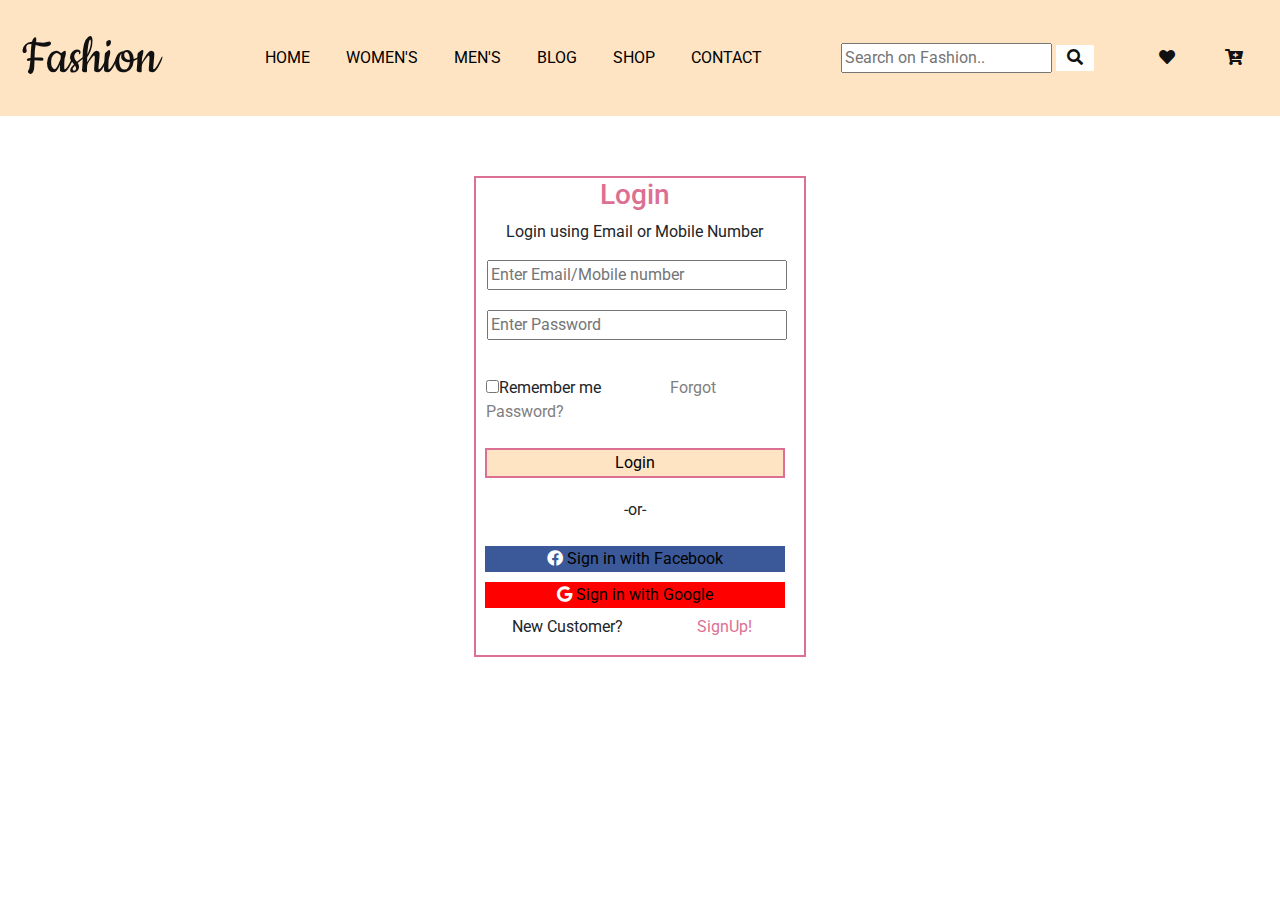
<file: ashionlogin.html>
<!DOCTYPE html>
<html lang="en">
  <head>
    <meta charset="UTF-8" />
    <meta http-equiv="X-UA-Compatible" content="IE=edge" />
    <meta name="viewport" content="width=device-width, initial-scale=1.0" />
    <title>Fashion</title>
    <link rel="stylesheet" href =
    "https://cdn.jsdelivr.net/npm/bootstrap@5.3.0-alpha3/dist/css/bootstrap.min.css"">
    <link
      rel="stylesheet"
      href="https://use.fontawesome.com/releases/v5.15.4/css/all.css"
    />
    <link
      href="https://fonts.googleapis.com/css?family=Cookie"
      rel="stylesheet"
    />
    <link rel="stylesheet" href="style.css" />
  </head>
  <body>
    <!-- NavBar Starts Here -->

    <nav class="navbar navbar-expand-lg bg-body-tertiary" id="navbar">
      <div class="container-fluid">
        <a class="website-title" href="/index.html">
          Fashion
        </a>
        <a class="navbar-brand" href="javascript:void()"></a>
        <button
          class="navbar-toggler"
          type="button"
          data-bs-toggle="collapse"
          data-bs-target="#navbarNav"
          aria-controls="navbarNav"
          aria-expanded="false"
          aria-label="Toggle navigation"
        >
          <span class="navbar-toggler-icon"></span>
        </button>
        <div class="collapse navbar-collapse" id="navbarNav">
          <ul class="navbar-nav">
            <li class="nav-item">
              <a class="nav-link active" aria-current="page" href="/index.html"
                >HOME</a
              >
            </li>
            <li class="nav-item">
              <a class="nav-link" href="javascript:void()">WOMEN'S</a>
            </li>
            <li class="nav-item">
              <a class="nav-link" href="javascript:void()">MEN'S</a>
            </li>
            <li class="nav-item">
              <a class="nav-link" href="javascript:void()">BLOG</a>
            </li>
            <li class="nav-item">
              <a class="nav-link" href="javascript:void()">SHOP</a>
            </li>
            <li class="nav-item">
              <a class="nav-link" href="contactUs.html">CONTACT</a>
            </li>
          </ul>
        </div>
        <div>
          <ul class="navbar-nav">
            <li>
              <div>
                <form class="example" action="action_page.php">
                  <input
                    type="text"
                    placeholder="Search on Fashion.."
                    name="search"
                  />
                  <button type="submit">
                    <a href="javascript:void()">
                      <i class="fas fa-search"></i>
                    </a>
                    </svg>
                  </button>
                </form>
              </div>
            </li>
          </ul>
        </div>
        <div>
          <ul class="navbar-nav">
            <li class="nav-login-cart-wishlist" id="login-button"></li>
            <li class="nav-login-cart-wishlist">
              <a class="login-cart-wishlist-color" href="javascript:void()"
                ><i class="fa fa-regular fa-heart"></i
              ></a>
            </li>
            <li class="nav-login-cart-wishlist">
              <a class="login-cart-wishlist-color" href="javascript:void()"
                ><i class="fa fa-solid fa-cart-plus"></i
              ></a>
            </li>
          </ul>
        </div>
      </div>
    </nav>

    <!-- NavBar Ends Here -->

    <div>
      <form class="login-form">
        <div class="heading">
          <h3 id="loginHead">Login</h3>
          <p>Login using Email or Mobile Number</p>
          <div class="main-container">
            <label for="username"></label>
            <input
              class="email"
              type="text"
              id="username"
              name="username"
              placeholder="Enter Email/Mobile number"
            />
            <br />
            <label for="pswrd"></label>
            <input
              class="pswrd"
              type="password"
              placeholder="Enter Password"
              name="pswrd"
            />
            <div class="inner-container">
              <label>
                <input
                  type="checkbox"
                  id="rememberPswrd"
                  name="remember"
                />Remember me
              </label>
              <a class="forgot-pswrd" href="javascript:void()"
                >Forgot Password?</a
              >
            </div>
            <br />
            <button type="submit" id="loginButtonLoginPage">Login</button>
            <br />
            <div id="orDivider">-or-</div>
            <br />
            <button class="login-using-fb" type="submit">
              <i class="fab fa-facebook" id="loginUsingFb"></i>
              Sign in with Facebook
            </button>
            <br />
            <button class="login-using-google" type="submit">
              <i class="fab fa-google" id="loginUsingGoogle"></i>
              Sign in with Google
            </button>
            <p class="register">
              New Customer? <a id="signup" href="./signup.html">SignUp!</a>
            </p>
          </div>
        </div>
      </form>
    </div>
  </body>
</html>
</file>
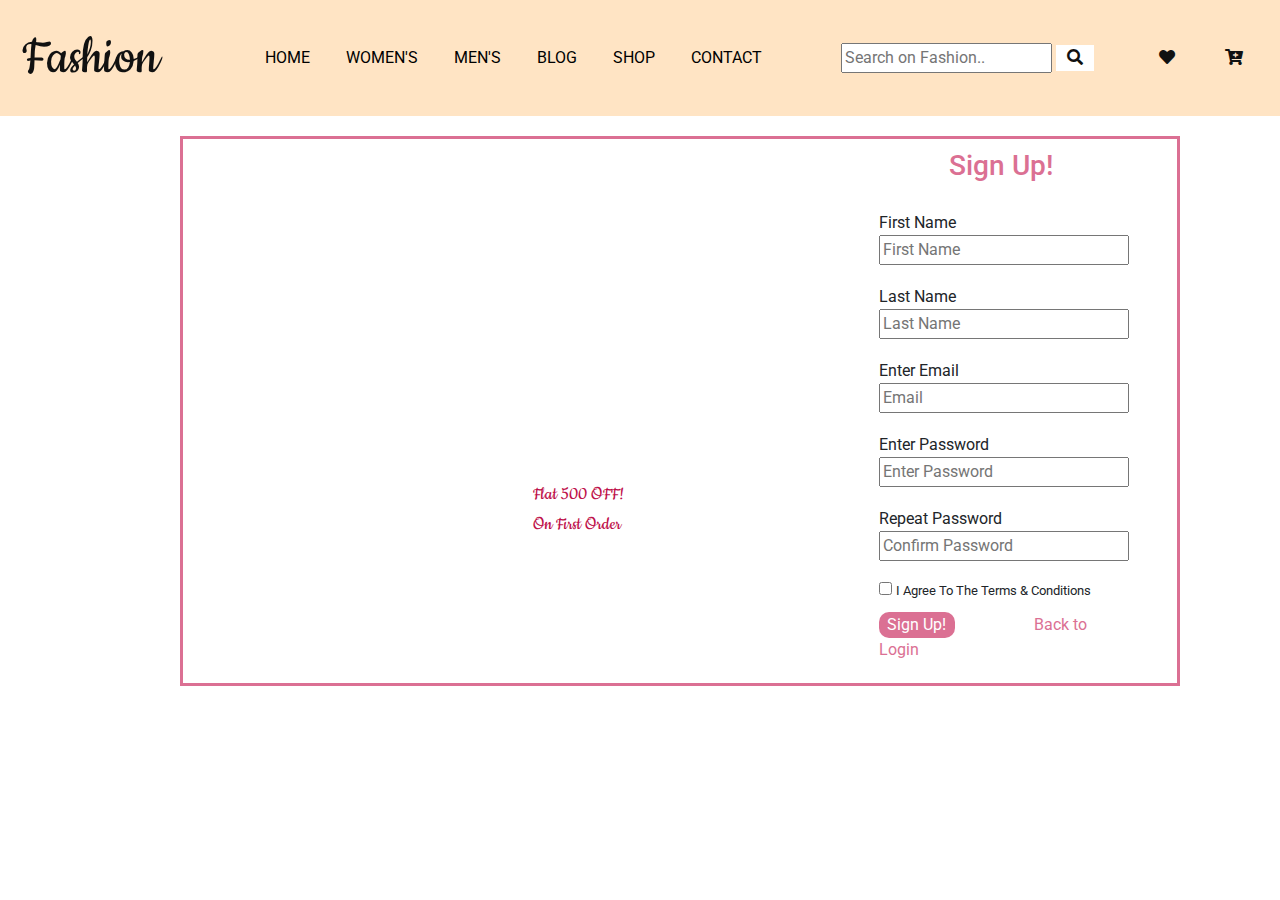
<file: signup.html>
<!DOCTYPE html>
<html lang="en">
  <head>
    <meta charset="UTF-8" />
    <meta http-equiv="X-UA-Compatible" content="IE=edge" />
    <meta name="viewport" content="width=device-width, initial-scale=1.0" />
    <link
      rel="stylesheet"
      href="https://cdn.jsdelivr.net/npm/bootstrap@5.3.0-alpha3/dist/css/bootstrap.min.css"
    />
    <link
      rel="stylesheet"
      href="https://use.fontawesome.com/releases/v5.15.4/css/all.css"
    />
    <link
      href="https://fonts.googleapis.com/css?family=Cookie"
      rel="stylesheet"
    />
    <link rel="stylesheet" href="./style.css" />
    <title>Fashion</title>
  </head>
  <body>
    <nav class="navbar navbar-expand-lg bg-body-tertiary" id="navbar">
      <div class="container-fluid">
        <a class="website-title" href="./index.html">
          Fashion
        </a>
        <a class="navbar-brand" href="javascript:void()"></a>
        <button
          class="navbar-toggler"
          type="button"
          data-bs-toggle="collapse"
          data-bs-target="#navbarNav"
          aria-controls="navbarNav"
          aria-expanded="false"
          aria-label="Toggle navigation"
        >
          <span class="navbar-toggler-icon"></span>
        </button>
        <div class="collapse navbar-collapse" id="navbarNav">
          <ul class="navbar-nav">
            <li class="nav-item">
              <a class="nav-link active" aria-current="page" href="/index.html"
                >HOME</a
              >
            </li>
            <li class="nav-item">
              <a class="nav-link" href="javascript:void()">WOMEN'S</a>
            </li>
            <li class="nav-item">
              <a class="nav-link" href="javascript:void()">MEN'S</a>
            </li>
            <li class="nav-item">
              <a class="nav-link" href="javascript:void()">BLOG</a>
            </li>
            <li class="nav-item">
              <a class="nav-link" href="javascript:void()">SHOP</a>
            </li>
            <li class="nav-item">
              <a class="nav-link" href="contactUs.html">CONTACT</a>
            </li>
          </ul>
        </div>
        <div>
          <ul class="navbar-nav">
            <li>
              <div>
                <form class="example" action="action_page.php">
                  <input
                    type="text"
                    placeholder="Search on Fashion.."
                    name="search"
                  />
                  <button type="submit">
                    <a href="javascript:void()">
                      <i class="fas fa-search"></i>
                    </a>
                  </button>
                </form>
              </div>
            </li>
          </ul>
        </div>
        <div>
          <ul class="navbar-nav">
            <li class="nav-login-cart-wishlist" id="loginButton"></li>
            <li class="nav-login-cart-wishlist">
              <a class="login-cart-wishlist-color" href="javascript:void()"
                ><i class="fa fa-regular fa-heart"></i
              ></a>
            </li>
            <li class="nav-login-cart-wishlist">
              <a class="login-cart-wishlist-color" href="javascript:void()"
                ><i class="fa fa-solid fa-cart-plus"></i
              ></a>
            </li>
          </ul>
        </div>
      </div>
    </nav>

    <!-- NavBar Ends Here -->

    <div class="signup-form-img">
      <div class="signup-discount signup-img">
        <p id="discountSignup">
          Flat 500 OFF!
          <br />
          On First Order
        </p>
      </div>
      <div class="signup-form">
        <form class="signup">
          <h3 id="signup">Sign Up!</h3>
          <label for="fname">First Name</label>
          <br />
          <input
            class="name"
            type="text"
            id="fname"
            name="fname"
            placeholder="First Name"
          />
          <br />
          <label for="fname">Last Name</label>
          <br />
          <input
            class="name"
            type="text"
            id="lname"
            name="lname"
            placeholder="Last Name"
          />
          <br />
          <label for="email">Enter Email</label>
          <br />
          <input
            class="name"
            type="text"
            id="email"
            name="email"
            placeholder="Email"
          />
          <br />
          <label for="pswrd">Enter Password</label>
          <br />
          <input
            class="name"
            type="password"
            id="pswrd1"
            name="pswrd"
            placeholder="Enter Password"
          />
          <br />
          <label for="pswrd">Repeat Password</label>
          <br />
          <input
            class="name"
            type="password"
            id="pswrd2"
            name="pswrd"
            placeholder="Confirm Password"
          />
          <br />
          <input class="terms" type="checkbox" id="terms" name="terms" />
          <label for="terms" id="termsConditions"
            >I Agree To The Terms & Conditions</label
          >
          <br />
          <button class="btnsign">Sign Up!</button>
          <a id="backToLogin" href="./ashionlogin.html" href=""
            >Back to Login</a
          >
        </form>
      </div>
    </div>
  </body>
</html>
</file>
<file: style.css>
/* font import */
@import url("https://fonts.googleapis.com/css?family=Roboto:300,400,500,700&display=swap");

.website-title{
    text-decoration: none;
    color: #111111;
    font-family: 'Cookie',cursive !important; 
    font-size: 60px;
    font-weight: 7px;
    margin-left: 10px;
}
.fa-search{
    color: #111111;
}
.collapse{
    justify-content: center;
}
.collapse1{
    justify-content: end;
}
.nav-login-cart-wishlist{
    padding: 20px 20px 20px 20px;
}
.login-cart-wishlist-color{
    color: #111111;
}

.category-product-color{
    color: #111111;
}

#loginButton{
    text-decoration: none;
}

.navbar{
    background-color: bisque !important;
}

.categories{
    display: flex;
}
.inner-category{
  width: 50%;
  height: 600px;
  background: url('https://images.pexels.com/photos/1536619/pexels-photo-1536619.jpeg?auto=compress&cs=tinysrgb&w=1260&h=750&dpr=1');
  background-repeat: no-repeat;
  background-size: 100% 700px;
  padding: 10px 10px 10px 10px;
  border: 5px solid white;
}
.sub-category{
width: 50%;
height: 600px;
}
.womenFashion{
    padding-top: 2%;
    padding-left: 0%;
    color: rgb(3, 3, 3);
}
#womenFashion{
    font-family:'Cookie',cursive;
    color: #111111;
    margin-bottom: 5px
}
#womenDescription{
    padding-top: 6px;
    padding-right: 35%;
}
#shopNow{
    font-weight:800;
    color: black;
}
.cards{
    display: flex;
}
.inner-card{
    width:50%;
    height: 300px;
}
#men{
    background: url('https://images.pexels.com/photos/10909251/pexels-photo-10909251.jpeg?auto=compress&cs=tinysrgb&w=1260&h=750&dpr=1');
    background-repeat: no-repeat;
    background-size: 100% 300px;
    border: 5px solid white;
}
#kids{
    background: url('https://images.pexels.com/photos/1620760/pexels-photo-1620760.jpeg?auto=compress&cs=tinysrgb&w=1260&h=750&dpr=1');
    background-repeat: no-repeat;
    background-size: 120% 400px;
    border: 5px solid white;
}
#cosmetics{
    background: url('https://images.pexels.com/photos/3018845/pexels-photo-3018845.jpeg?auto=compress&cs=tinysrgb&w=1260&h=750&dpr=1');
    background-repeat: no-repeat;
    background-size: 100%;
    border: 5px solid white;
}
#accessories{
    background: url('https://images.pexels.com/photos/322207/pexels-photo-322207.jpeg?auto=compress&cs=tinysrgb&w=1260&h=750&dpr=1');
    background-repeat: no-repeat;
    background-size: 100% 400px;
    border: 5px solid white;

}
.nav-link{
    color: black;
}
.new-product{
    text-decoration: underline solid red;
    padding-left: 30px;
}
.item-list{
    display: flex;
    justify-content: center;
    padding-left: 80px;
}
.items{
    width: 25%;
    height: 500px;   
    padding-top: 30px;
}
.item-img{
    width: 90%;
}
.checked{
    color: orange;
}
.rating{
   text-align: center;
}
.project-jacket-img{
    width: 100%;
    height: 500px;
    background-color: aqua;
    background: url('https://images.pexels.com/photos/949590/pexels-photo-949590.jpeg?auto=compress&cs=tinysrgb&w=1260&h=750&dpr=1');
    background-repeat: no-repeat;
    background-size: 100% 500px;

}
.project-jacket-link{
    text-align: center;
    padding-top: 12%;
}
.top-products{
    display: flex;
    padding-left: 130px;
    padding-top: 30px;
    padding-bottom: 0px;
}
.top-items{
    width: 35%;
    height: 500px;
    /* padding-left: 100px; */
    /* padding-top: 80px; */
}
.list-items{
    display: flex;
    padding-top: 30px;
}
h2{
    padding-top: 50px;
}
.bag-price{
    padding-left: 20px;
}
.discount-offer{
    text-align: center;
    width: 100%;
    height: 600px;
    background: url('https://images.pexels.com/photos/318236/pexels-photo-318236.jpeg?auto=compress&cs=tinysrgb&w=1260&h=750&dpr=1');
    background-repeat: no-repeat;
    background-size:100% 600px;
    justify-content: center;
    padding-top: 0px;
}
#discountOffer{
    font-family: 'Cookie',cursive; 
    font-weight: 1000; 
    font-size: 100px;
}
#discount50Percent{
    font-weight: 500; 
    font-size: 30px;
}
#discountShop{
    font-weight: 400;
    font-size: 20px;
    color: black;
}
.top-item-head{
    color: #111111;
}
#projectJacketDesign{
  font-family:'Cookie',cursive; 
  font-size: 100px; 
  color: white;  
}
#projectShop{
    text-decoration: none; 
    font-size: 30px; 
    color: rgb(247, 245, 245); 
    font-weight: 500;
}
.new-product-name{
    text-decoration: none; 
    color: black;
}
.new-product-name-price{
    font-weight: 600;
}
.sale{
    padding-top: 160px;
}
.option{
    width: 100%;
    /* height: 200px; */
}
.opt1{
    display: flex;
    padding-left: 50px;
}
.images-category{
    display: flex;
    padding-top: 70px;
}
.mid-img{
    width: 25%;
    border: #111111;
    height: 200px;
}
#img20{
    background: url('https://images.pexels.com/photos/4416763/pexels-photo-4416763.jpeg?auto=compress&cs=tinysrgb&w=1260&h=750&dpr=1');
    background-repeat: no-repeat;
    background-size: 105% 250px;
}
#img21{
    background: url('https://images.pexels.com/photos/277390/pexels-photo-277390.jpeg');
    background-repeat: no-repeat;
    background-size: 110% 250px;
}
#img22{
    background: url('https://images.pexels.com/photos/1493112/pexels-photo-1493112.jpeg?auto=compress&cs=tinysrgb&w=1260&h=750&dpr=1');
    background-repeat: no-repeat;
    background-size: 115%;
}
#img23{
    background: url('https://images.pexels.com/photos/93488/pexels-photo-93488.jpeg?auto=compress&cs=tinysrgb&w=1260&h=750&dpr=1');
    background-repeat: no-repeat;
    background-size: 110% 250px;
}
#img24{
    background: url('https://images.pexels.com/photos/8457630/pexels-photo-8457630.jpeg?auto=compress&cs=tinysrgb&w=1260&h=750&dpr=1');
    background-repeat: no-repeat;
    background-size: 120% 250px;
}
.footer{
    display:flex;
    background-color: yellow;
    margin-top: 40px;
}
.footer-ashion{
    width: 33%;
    height: 300px;
    padding-top: 60px;
}
.about-ashion{
    padding-left: 60px;
    padding-top: 40px;
}
.fa-brands{
    padding-right: 20px;
}
#footerFashion{
    display: flex;
    justify-content: center;
}
.social-media-icon{
    padding-left: 11px;
    color: #111111;
}
.all-links{
    padding-top: 40px;
}
#allLinks{
    padding-right: 40px;
}
.sub-links{
text-decoration: none;
color: gray;
}
.last-footer{
    text-align: center;
    padding-top: 20px;
    padding-bottom: 20px;
    background-color: yellow;
}
#subscribeButton{
    background-color: red;
    color: white;
}
.bg-body-tertiary1{
    padding-top: 60px;
}
.mid-bar{
    width: 100%;
    height: 100px;
    display: flex;
    padding-top: 40px;
    justify-content: center;
    
}
.m-bar{
    padding: 20px 20px 20px 20px;
}

/* Account.html Css  */


body {
	font-family: "Roboto", sans-serif;
}

.shadow {
	box-shadow: 0 2px 10px rgba(0, 0, 0, 0.1) !important;
}

.profile-tab-nav {
	min-width: 250px;
}

.tab-content {
	flex: 1;
}

.form-group {
	margin-bottom: 1.5rem;
}

.nav-pills a.nav-link {
	padding: 15px 20px;
	border-bottom: 1px solid #ddd;
	border-radius: 0;
	color: #333;
}
.nav-pills a.nav-link i {
	width: 20px;
}

.img-circle img {
	height: 100px;
	width: 100px;
	border-radius: 100%;
	border: 5px solid #fff;
}


/* Login */

#loginHead{
    color: palevioletred;
}
.login-form{
    display: flex;
    margin: auto;
    background-color: white !important;
    width: 26%;
    height: 60%;
    justify-content: center;
    align-items: center;
    /* margin-left: 500px; */
    margin-top: 60px;
    text-align: center;
    border: 2px solid palevioletred;
    padding-right: 10px;
}
.email{
    width: 300px;
}
.pswrd{
    width: 300px;
    margin-top: 20px;
}
#rememberPswrd{
    margin-top: 20px;
    text-align: left !important;
}
.login-using-fb{
    margin-top: 0px;
    width: 300px;
    background-color: #3b5998;
}
.login-using-google{
    margin-top: 10px;
    width: 300px;
    background-color: #FF0000;
}
#loginUsingFb{
    color: white;
}
#loginUsingGoogle{
    color: white;
}
.register{
    margin-top: 7px;
}
#orDivider{
    font-weight: 10px !important;
    margin-top: 20px;
}
.inner-container{
   margin-left: 10px;
   text-align: left;
}
.forgot-pswrd{
    padding-left: 60px;
    text-decoration: none;
    color: gray;
}
#signup{
    color: blue;
}
#loginButtonLoginPage{
    background-color: bisque;
    width: 300px;
    border: 2px solid palevioletred;
}


/* Kids Fashion */

.contain{
    display: flex;
    background-color: white;
    padding-bottom: 60px;
    padding-left: 10px;
    justify-content: center;
    height: 10px;
}
button{
    background-color: white;
    border: none;
}
.dropdown {
    padding-right: 2%;
    text-align: center;
    margin-left: 10px;
    margin-right: 5px;
    width: 20%;
}
.col img{
    width: 300px;
}
.col{
    border: 10px;
}
.col a{
    text-decoration: none;
    color: black;
}

/* Signup.html */

.signup-form-img{
    display: flex;
    width: 1000px;
    height: 550px;
    margin-top: 20px;
    margin-left: 180px;
    margin-right: 150px;
    border: 3px solid palevioletred;
}
.signup-discount{
    background-color: aquamarine;
    height: 544px;
    width: 65%;
    background-size: 100% 500px;
}
.signup-img {
background-image: url("https://images.pexels.com/photos/7319299/pexels-photo-7319299.jpeg?auto=compress&cs=tinysrgb&w=1260&h=750&dpr=1");
}

.signup-img{
    background-color: white;
    height: 543px;
    /* width: 35%; */
}
label{
    margin-top: 20px;
}
.signup{
    margin-left: 50px;
}
#signup{
    margin-top: 10px;
    color: palevioletred;
    margin-left: 70px;
}
.btnsign{
    margin-left: 0px;
    border-radius: 10px;
    width: 30%;
    background-color: palevioletred;
    color: white;
    font-weight: 3px;
    margin-top: 10px;
}
.name{
    width: 250px;

}
#backToLogin{
    padding-left: 70px;
    color: palevioletred; 
    text-decoration: none;
}
#termsConditions{
    font-size: smaller !important;
}

#discountSignup{
    padding-top: 340px;
    padding-left: 350px;
    font-size: 20px;
    font-weight: 10px;
    color: rgb(190, 16, 74);
    font-family:"Cookie",cursive;
}


/* Men Page */

#filter{
    font-weight: 500; 
    font-size: 20px;
}
.sorting{
    padding-left: 5px;
    color: blue;
    text-decoration: underline;
}
.example{
    margin-right: 1opx;
}

.side-bar{
    display: flex;
    flex-direction: row;
}
#sidePane{
    padding-right: 20px;
    width: 30%;
    height: 1000px;
    background-color: white;
    padding-bottom: 0px;
    border: 2px solid bisque;
}
.men-wear{
    display: flex;
    margin-left: 30px;
}
.men-apparel{
    width: 90%;
    padding: 30px 20px 20px 20px;
    
}
.apparel-description{
    text-align: center;
}
.men-apparel-price{
    font-size: small; 
    color: grey;
}
.men-apparel-discount{
    font-size: small; 
    color: brown;
}
.inner-option{
    color: #111111;
    text-decoration: none;
    padding-left: 5px;
}
.nav-item,a{
    color: black;
    position: relative;
    text-decoration: none;
    margin: 5px;
}
.item-img{
    width: 350px;
    height: 400px;
}
li:hover{
    cursor: pointer;
}
</file>
